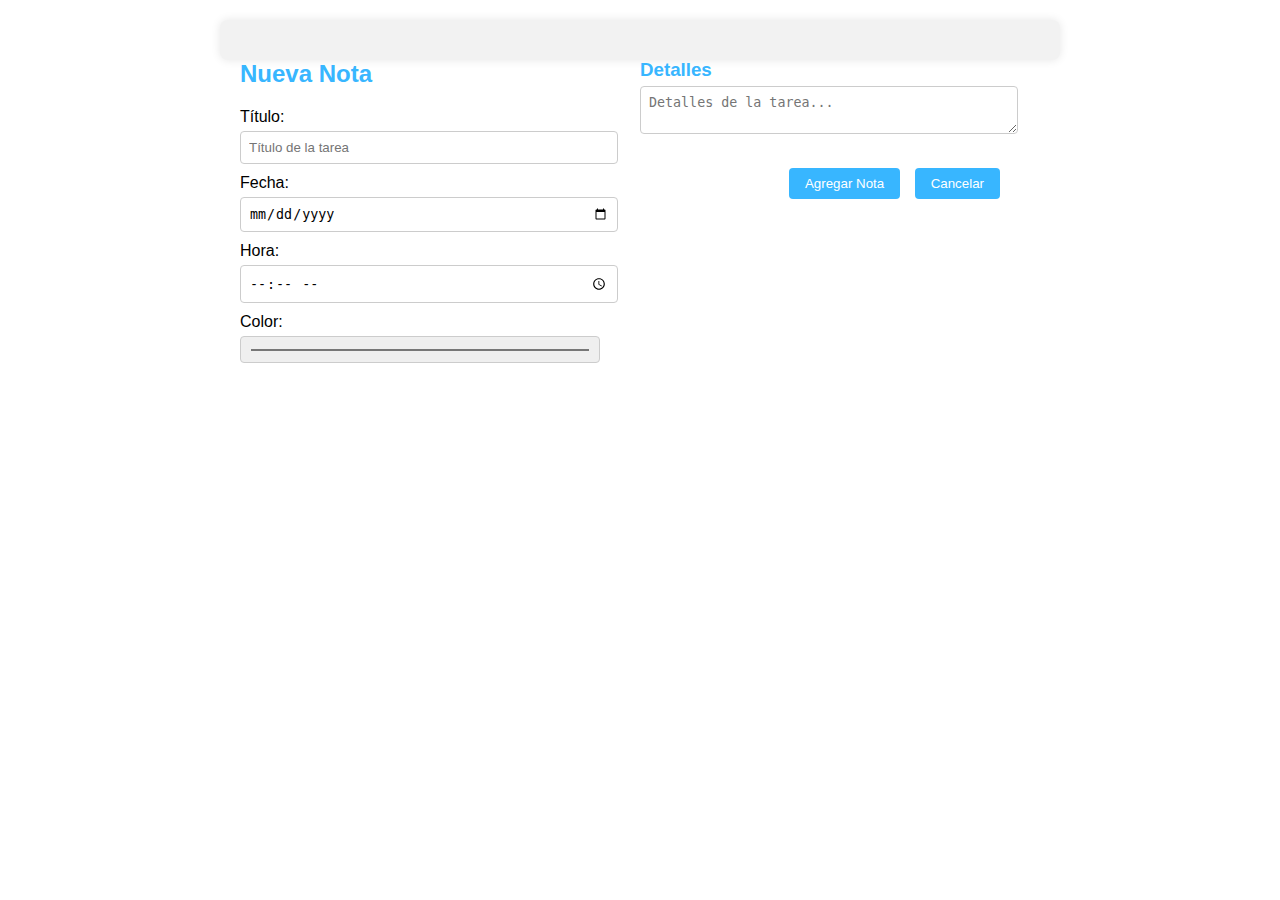
<file: new_task.html>
<!DOCTYPE html>
<html lang="es">
<head>
    <meta charset="UTF-8">
    <meta name="viewport" content="width=device-width, initial-scale=1.0">
    <link rel="stylesheet" href="style.css">
    <title>Nueva Nota</title>
</head>
<body>
    <!-- Contenedor principal de la página de nueva tarea -->
    <div class="container">
        <form id="taskForm">
            <div class="left-section">
                <h2>Nueva Nota</h2>
                <label for="titleInput">Título:</label>
                <input type="text" id="titleInput" placeholder="Título de la tarea">
                <label for="dateInput">Fecha:</label>
                <input type="date" id="dateInput">
                <label for="timeInput">Hora:</label>
                <input type="time" id="timeInput">
                <label for="colorInput">Color:</label>
                <input type="color" id="colorInput" value="#38B6FF">
            </div>
            <div class="right-section">
                <h3>Detalles</h3>
                <textarea id="detailsInput" placeholder="Detalles de la tarea..."></textarea>
                <div class="btn-container">
                    <button type="submit">Agregar Nota</button>
                    <button type="button" onclick="cancel()">Cancelar</button>
                </div>
            </div>
        </form>
    </div>

    <script src="script.js"></script>
</body>
</html>
</file>
<file: style.css>
/* Estilos generales */
body {
    font-family: 'Arial', sans-serif;
    margin: 0;
    padding: 0;
}

.container {
    max-width: 800px;
    margin: 20px auto;
    padding: 20px;
    background-color: #F2F2F2;
    border-radius: 8px;
    box-shadow: 0 0 10px rgba(0, 0, 0, 0.1);
}

h1, h2, h3 {
    color: #38B6FF;
}

/* Estilos para la barra de navegación */
.navbar {
    background-color: #38B6FF;
    padding: 10px 20px;
    display: flex;
    justify-content: space-between;
    align-items: center;
}

.navbar .left {
    flex: 1;
}

.navbar .center {
    flex: 2;
    text-align: center;
}

.navbar .right {
    flex: 1;
    text-align: right;
}

.navbar input[type="text"] {
    padding: 8px;
    width: 70%;
    border: none;
    border-radius: 4px;
}

.navbar button {
    padding: 8px;
    background-color: transparent;
    border: none;
    cursor: pointer;
}

/* Estilos para los contenedores de tareas */
.task-list {
    margin-top: 20px;
}

.task {
    display: flex;
    justify-content: space-between;
    align-items: center;
    padding: 10px;
    background-color: #ffffff;
    border-radius: 8px;
    margin-bottom: 10px;
}

.task:hover {
    background-color: #ecf0f1;
}

.task input[type="checkbox"] {
    margin-right: 10px;
}

/* Estilos para la página de nueva tarea */
.left-section, .right-section {
    width: 45%;
    float: left;
    margin-right: 5%;
}

.left-section label, .right-section h3 {
    display: block;
    margin-bottom: 5px;
}

.left-section input[type="text"],
.left-section input[type="date"],
.left-section input[type="time"],
.left-section input[type="color"],
.right-section textarea {
    width: 100%;
    padding: 8px;
    margin-bottom: 10px;
    border: 1px solid #ccc;
    border-radius: 4px;
}

.btn-container {
    text-align: right;
    margin-top: 20px;
}

.btn-container button {
    background-color: #38B6FF;
    color: #ffffff;
    border: none;
    border-radius: 4px;
    padding: 8px 16px;
    cursor: pointer;
    margin-left: 10px;
}

.btn-container button:hover {
    background-color: #2980b9;
}
</file>
